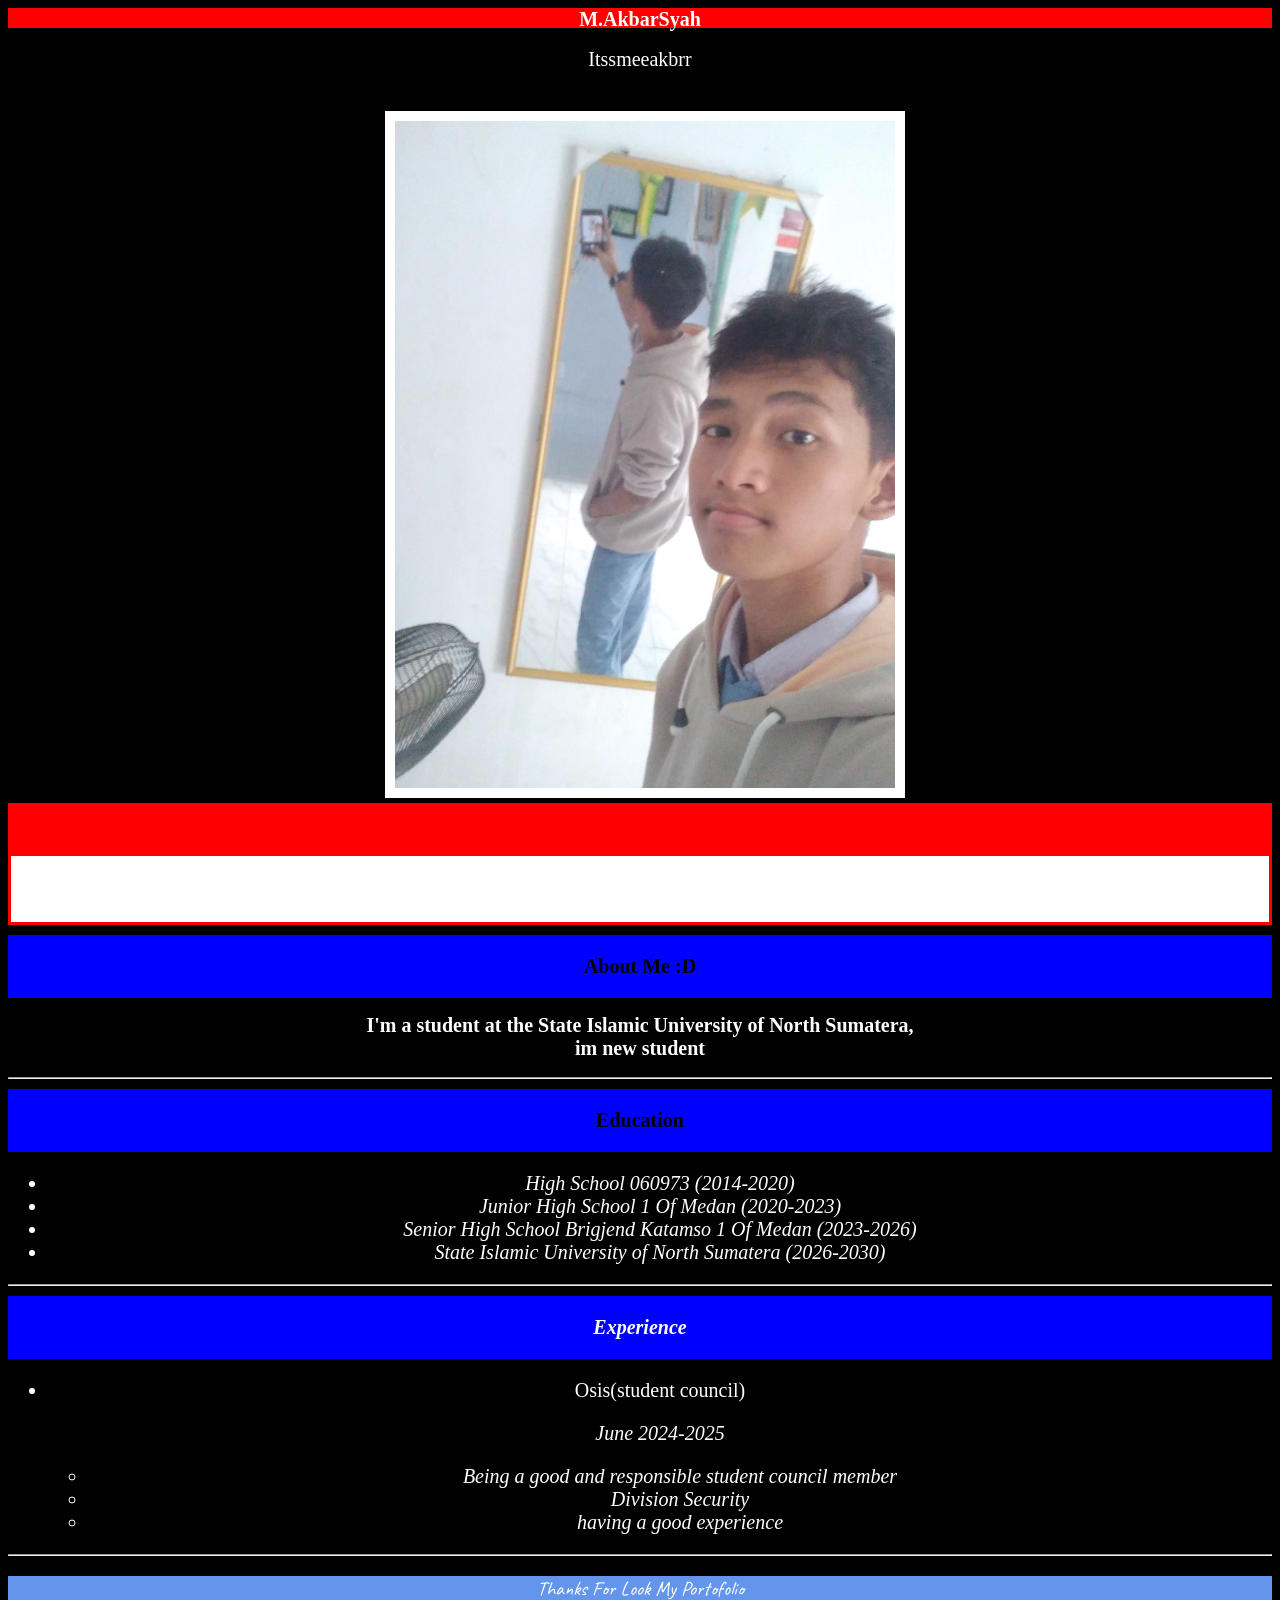
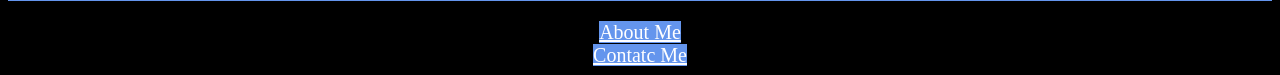
<file: index.html>
<!DOCTYPE html>
<html lang="en">
<head>
<link rel="stylesheet" href="./index2.css">
<link rel="preconnect" href="https://fonts.googleapis.com">
<link rel="preconnect" href="https://fonts.gstatic.com" crossorigin>
<link href="https://fonts.googleapis.com/css2?family=Caveat:wght@400..700&family=Inconsolata:wght@200..900&family=Playwrite+AU+VIC+Guides&display=swap" rel="stylesheet">


    <meta charset="UTF-8">
    <meta name="viewport" content="width=device-width, initial-scale=1.0">
    <title>Myselff</title>
</head>
<body>
    
    <h3 class="akbarr" id="merah">M.AkbarSyah</h3>
<p id="warna">Itssmeeakbrr</p>

<div>
<img  class="gambar" id="gambar2"  src="./20240423_132855.jpg" sizes="1000px" width="150px" alt="Akbarr">

 

</div>

<div class="flag">

<div class="flag2">





</div>
  
 



</div>




<div class="biru">
    
<h2  id="biru">About Me :D</h2> 


<h2 id="pixel">I'm a student at the State Islamic University of North Sumatera,<br/> im new student </h2>
</div>


    <hr/>

<h2  id="biru">Education</h2>

<ul>
<li class="rem" >High School  060973 (2014-2020)</li>
<li class="rem">Junior High School 1 Of Medan (2020-2023)</li>
<li class="rem">Senior High School Brigjend Katamso 1 Of Medan (2023-2026)</li>
<li class="rem">State Islamic University of North Sumatera (2026-2030)</li>
</ul>

<hr/>

<h2 class="font" id="biru">Experience</h2>


<ul>
<li id="warna">Osis(student council)</li>

<div >
<p class="font">June 2024-2025</p>



</div>
<ul>

  
<li class="font"   id="warna">Being a good and responsible student council member</li>
<li  class="font"  id="warna">Division Security</li>
<li  class="font"  id="warna">having a good experience</li>



</ul>
</ul>

 
<hr/>

<p class="fronttt" id="front2">Thanks For Look My Portofolio</p> 
<a id="front2"  href="./AboutMe.html">About Me</a>
<br/>
<a  id="front2" href="./ContactMe.html">Contatc Me</a>



</body>
</html>
</file>
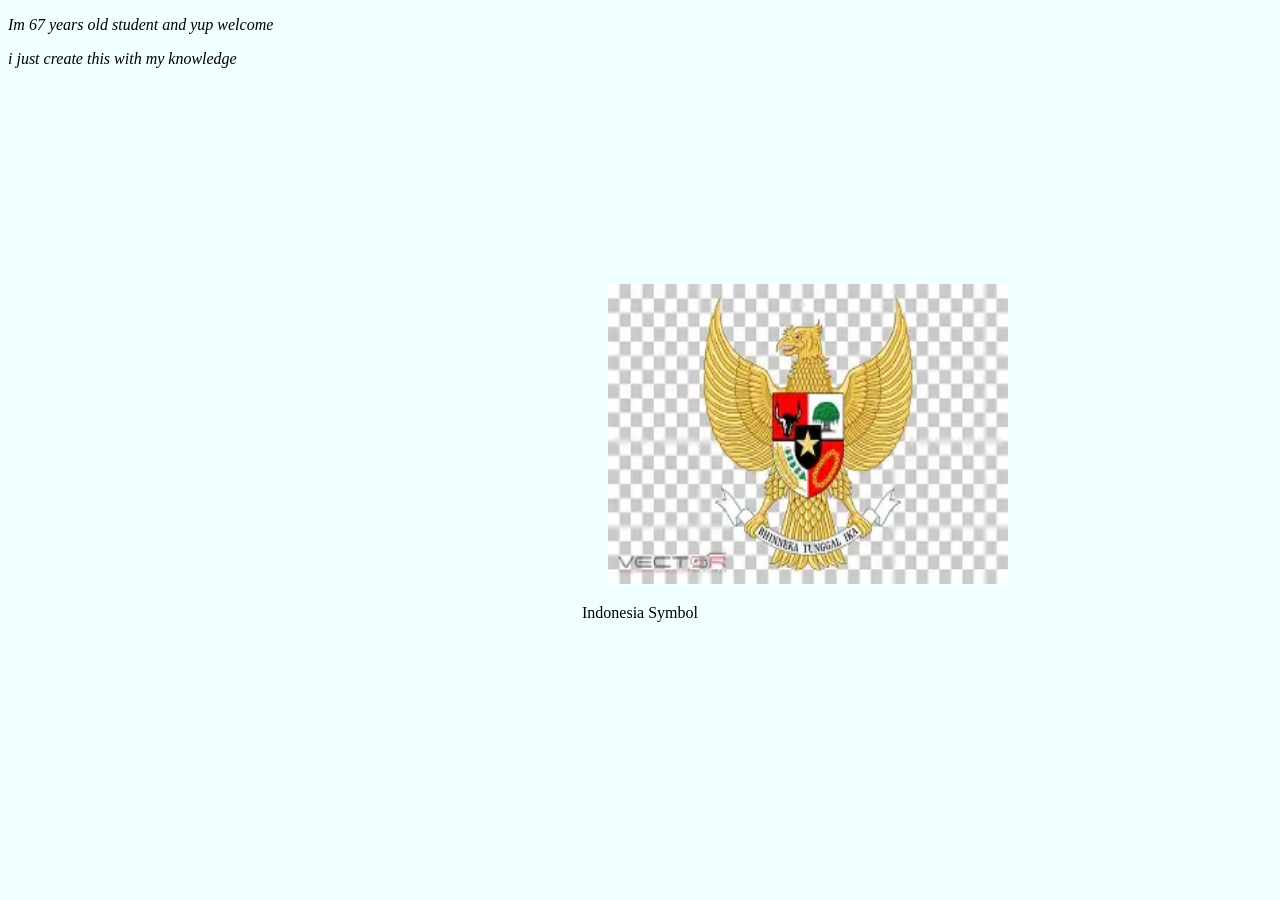
<file: AboutMe.html>
<!DOCTYPE html>
<html lang="en">
<head>
    <meta charset="UTF-8">
    <meta name="viewport" content="width=device-width, initial-scale=1.0">
    <title>About Me</title>
</head>

<style>
body{

   background-color: azure;
}

.text{

    font-style: italic;
}



#gambarr{
margin-left: 600px;
margin-top: 200px;    
width: 400px;
height: 300px;


}

#teks{

text-align: center;




}

 

</style>
<body>
    <p class="text">Im 67 years old student and yup welcome </p>
    <p class="text">i just create this with my knowledge</p>

    <img id="gambarr" src="./garuda.png" alt="GARUDAA">
<p id="teks">Indonesia Symbol</p>
</body>
</html>
</file>
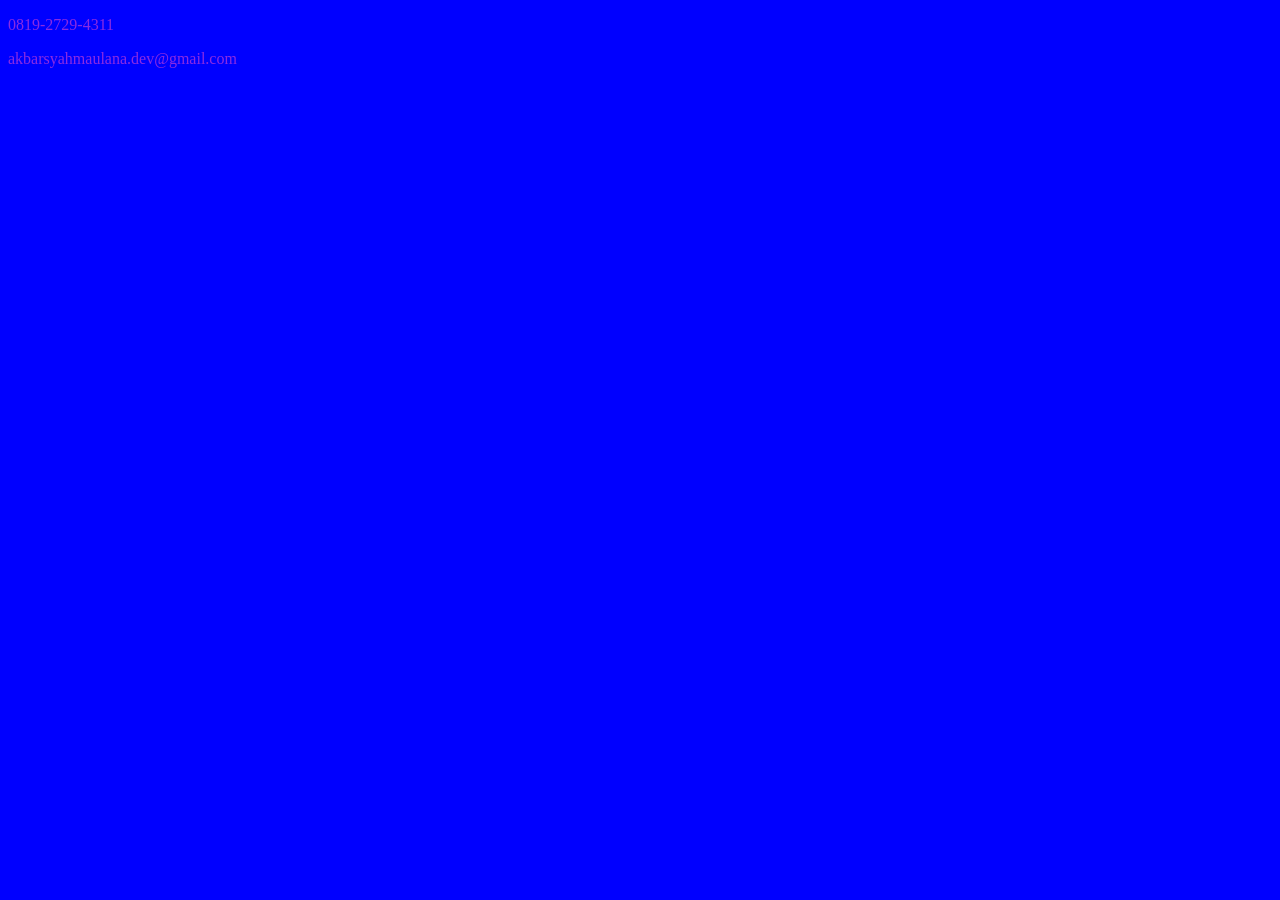
<file: ContactMe.html>
<!DOCTYPE html>
<html lang="en">
<head>
    <meta charset="UTF-8">
    <meta name="viewport" content="width=device-width, initial-scale=1.0">
    <title>Contact Me</title>
</head>

<style>

body{
    background-color: blue;
}

.warna{
color: blueviolet;


}

</style>
<body>
    <p class="warna">0819-2729-4311 

    </p>
   
    <p class="warna">akbarsyahmaulana.dev@gmail.com</p>
    <br/>
</body>
</html>
</file>
<file: index2.css>
body{


    background-color:black;
}
.akbarr{
    color: white;
    
}
.font{

    font-style: italic;
 color: white;
}

#pixel{

 font-size: 20px;
 color: white
 
}
 
.rem{

    font-style: italic;
    color: white;
}

*{
text-align: center;
 font-size: 20px;
} 
 

.fronttt {
  font-family: "Caveat", cursive; 
  font-optical-sizing: auto;
  font-weight: <weight>;
  font-style:  normal;
   
  } 

  #front2{
color: white;
 background-color: cornflowerblue;


  }

  #warna{
 color: white;


 
  }

.gambar{
 width: 500px;
margin-left: 10px;
margin-top: 20px;

}


#gambar2{

border: 10px solid white;

}



#biru{

    background-color: blue;
  padding: 20px;
  margin-top: 10px;
}
 
#merah{

    background-color: red;
  height: 20px;
  margin-top: 0%;
 
    text-align: center;
}




.flag{
border: solid red;
background-color: red;



}

.flag > div {
background-color: white;
border: solid white;
margin-top: 50px;
height: 60px;

}
</file>
